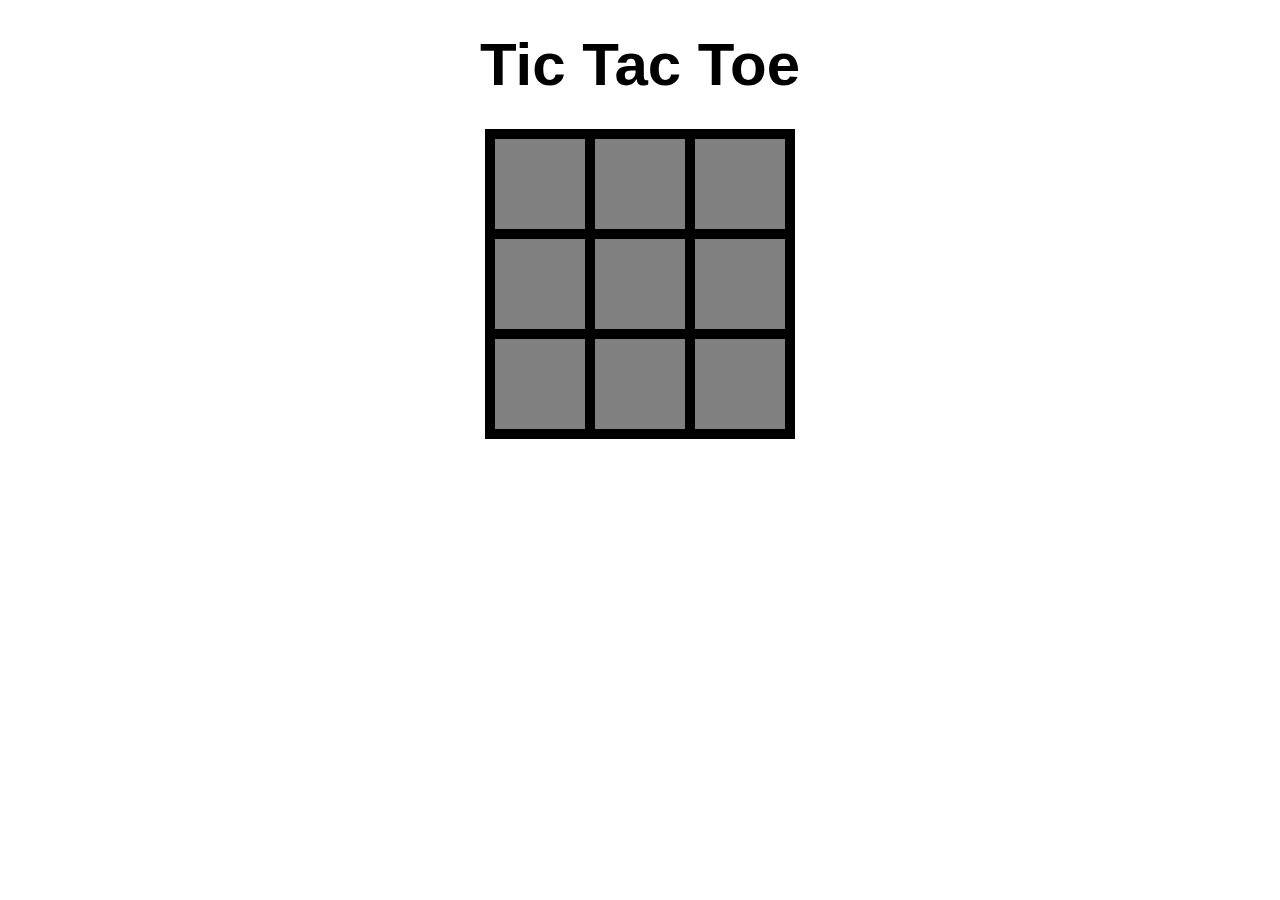
<file: tic-tac-toe/index.html>
<!DOCTYPE html>
<html>
  <head>
    <meta charset="utf-8">
    <title>Tic Tac Toe</title>
    <link rel="stylesheet" type="text/css" href="./css/reset.css">
    <link rel="stylesheet" type="text/css" href="./css/ttt.css">
    <script src="https://ajax.googleapis.com/ajax/libs/jquery/2.2.4/jquery.min.js"></script>
    <script src="./js/bundle.js"></script>
  </head>

  <body>
    <h1>Tic Tac Toe</h1>

    <figure class="ttt"></figure>
  </body>
</html>
</file>
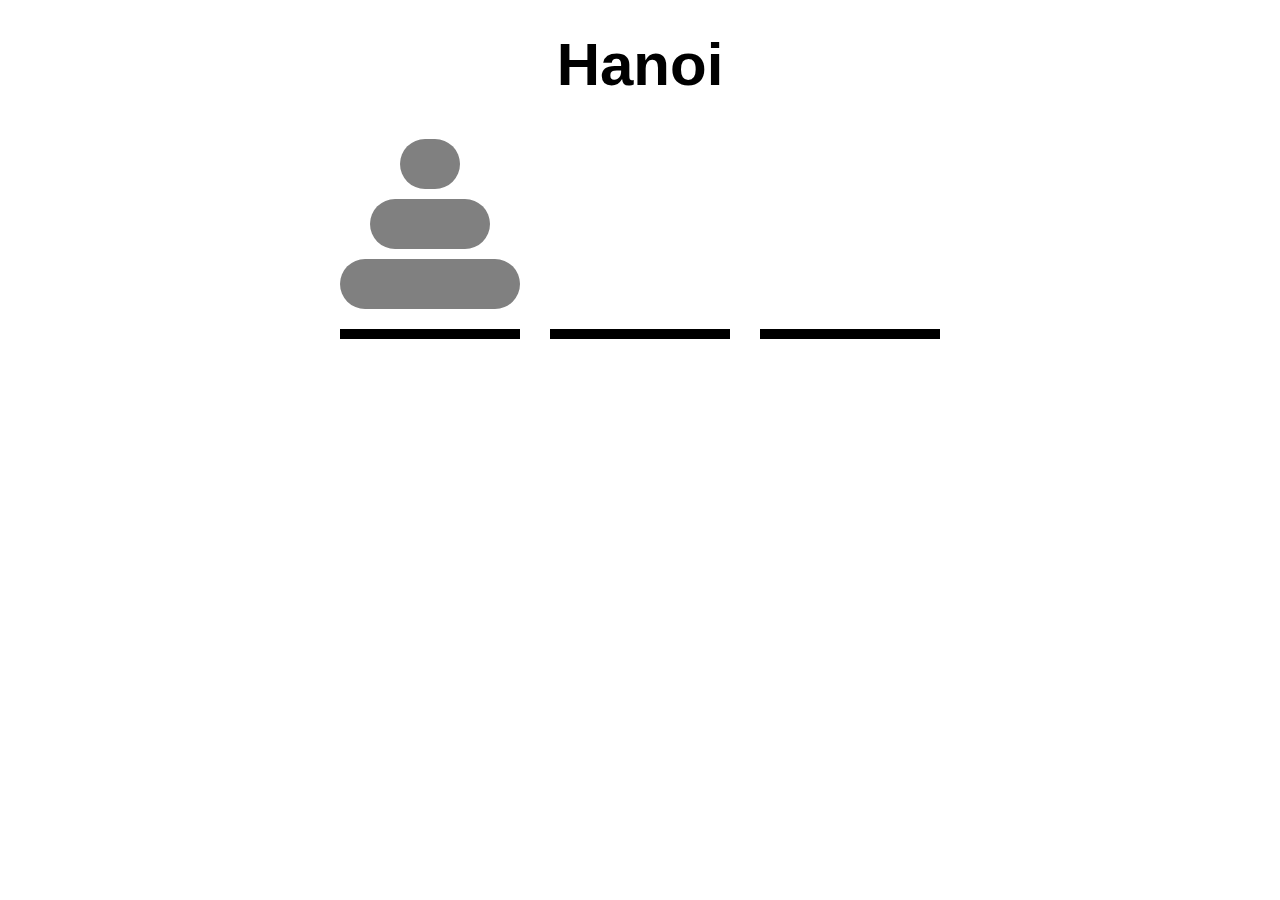
<file: hanoi/html/index.html>
<!DOCTYPE html>
<html>
  <head>
    <meta charset="utf-8">
    <title>Hanoi</title>
    <link rel="stylesheet" type="text/css" href="../css/reset.css">
    <link rel="stylesheet" type="text/css" href="../css/hanoi.css">
    <script src="https://ajax.googleapis.com/ajax/libs/jquery/2.2.4/jquery.min.js"></script>
    <script src="../js/bundle.js"></script>
  </head>

  <body>
    <h1>Hanoi</h1>

    <figure class="hanoi"></figure>
  </body>
</html>
</file>
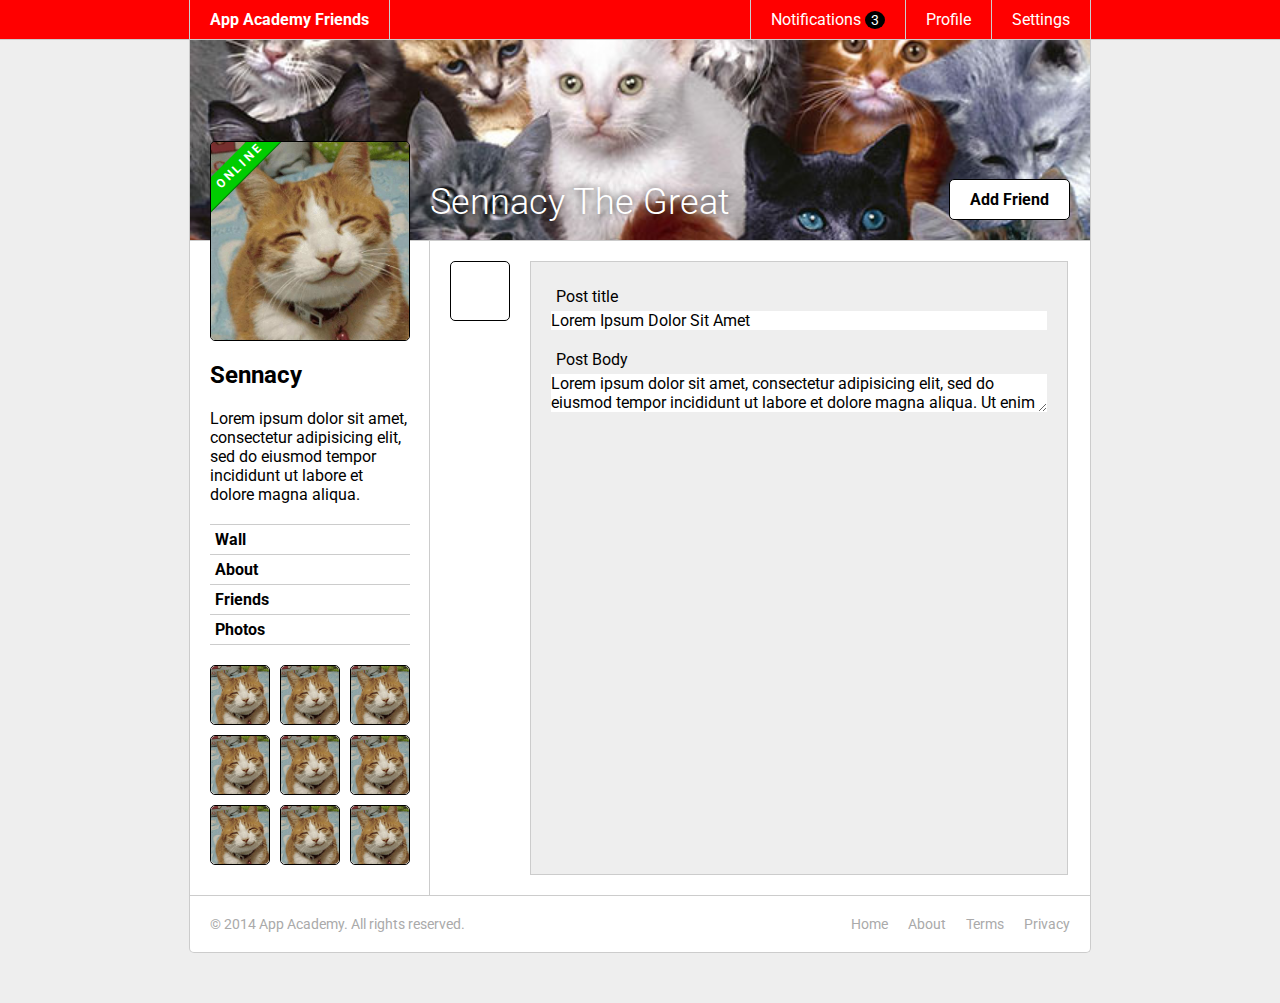
<file: css friends 09/09-forms.html>
<!DOCTYPE html>
<html>
<head>
  <meta charset="utf-8">
  <title>App Academy Friends | PHASE 8: Thumbs</title>
  <link rel="stylesheet" href="http://fonts.googleapis.com/css?family=Roboto:300,400,700" type="text/css">
  <link rel="stylesheet" href="css/00-reset.css" type="text/css">
  <link rel="stylesheet" href="css/01-header.css" type="text/css">
  <link rel="stylesheet" href="css/02-notifications.css" type="text/css">
  <link rel="stylesheet" href="css/03-layout.css" type="text/css">
  <link rel="stylesheet" href="css/04-footer.css" type="text/css">
  <link rel="stylesheet" href="css/05-cats.css" type="text/css">
  <link rel="stylesheet" href="css/06-sidebar.css" type="text/css">
  <link rel="stylesheet" href="css/07-online.css" type="text/css">
  <link rel="stylesheet" href="css/08-thumbs.css" type="text/css">
  <link rel="stylesheet" href="css/09-forms.css" type="text/css">
</head>
<body>

  <header class="header">
    <nav class="header-nav">

      <h1 class="header-logo">
        <a href="#">App Academy Friends</a>
      </h1>

      <ul class="header-list">
        <li>
          <a href="#">Notifications <strong class="badge">3</strong></a>
          <ul class="header-notifications">
            <li><a href="#">Constance likes your photo.</a></li>
            <li><a href="#">Tommy left you a comment.</a></li>
            <li><a href="#">Jonathan is now following you.</a></li>
          </ul>
        </li>
        <li><a href="#">Profile</a></li>
        <li><a href="#">Settings</a></li>
      </ul>

    </nav>
  </header>

  <main class="content">

    <header class="content-header">
      <h1>Sennacy The Great</h1>
      <button class="content-header-add-friend">Add Friend</button>
    </header>

    <section class="content-sidebar">

      <a href="#" class="profile-picture">
        <strong class="online">Online</strong>
        <img src="./images/cat.jpg" alt="">
      </a>

      <div class="profile-info">
        <h2>Sennacy</h2>
        <p>
          Lorem ipsum dolor sit amet, consectetur adipisicing elit, sed do eiusmod tempor incididunt ut labore et dolore magna aliqua.
        </p>
      </div>

      <ul class="profile-nav">
        <li><a href="#">Wall</a></li>
        <li><a href="#">About</a></li>
        <li><a href="#">Friends</a></li>
        <li><a href="#">Photos</a></li>
      </ul>

      <ul class="profile-friends">
        <li><a href="#" class="thumb" title="Sennacy">
          <img src="./images/cat.jpg" alt="">
        </a></li>
        <li><a href="#" class="thumb" title="Jonathan">
          <img src="./images/cat.jpg" alt="">
        </a></li>
        <li><a href="#" class="thumb" title="Tommy">
          <img src="./images/cat.jpg" alt="">
        </a></li>
        <li><a href="#" class="thumb" title="Constance">
          <img src="./images/cat.jpg" alt="">
        </a></li>
        <li><a href="#" class="thumb" title="Ned">
          <img src="./images/cat.jpg" alt="">
        </a></li>
        <li><a href="#" class="thumb" title="Kush">
          <img src="./images/cat.jpg" alt="">
        </a></li>
        <li><a href="#" class="thumb" title="CJ">
          <img src="./images/cat.jpg" alt="">
        </a></li>
        <li><a href="#" class="thumb" title="Jeff">
          <img src="./images/cat.jpg" alt="">
        </a></li>
        <li><a href="#" class="thumb" title="Simon">
          <img src="./images/cat.jpg" alt="">
        </a></li>
      </ul>

    </section>
    <section class="content-main"><a href="#" class="thumb"></a>
      <section class="Post-container">
        
        <form class="input" action="index.html" method="post">
          <label for="post-title">Post title</label>
          <input class="form-input" id="post-title" style="background-color: white"type="text" name="" value="Lorem Ipsum Dolor Sit Amet">
          
          <label for="post-body">Post Body</label>
          <textarea class="form-input" id="post-body" style="background-color: white" name="name">Lorem ipsum dolor sit amet, consectetur adipisicing elit, sed do eiusmod tempor incididunt ut labore et dolore magna aliqua. Ut enim ad minim veniam, quis nostrud exercitation ullamco laboris nisi ut aliquip ex ea commodo consequat.</textarea>
        </form>
        
      </section>
    </section>
  </main>

  <footer class="footer">

    <small class="footer-copy">
      &copy; 2014 App Academy. All rights reserved.
    </small>

    <ul class="footer-links">
      <li><a href="#">Home</a></li>
      <li><a href="#">About</a></li>
      <li><a href="#">Terms</a></li>
      <li><a href="#">Privacy</a></li>
    </ul>

  </footer>

</body>
</html>
</file>
<file: tic-tac-toe/css/ttt.css>
body {
  font-family: sans-serif;
  text-align: center;
  font-weight: bold;
}

h1{
  font-size: 60px;
  padding-top: 30px;
  padding-bottom: 14px;
}

h2{
  font-size: 30px;
  padding-top: 14px;
}

.board {
  width: 300px;
  height: 300px;
  display: flex;
  flex-wrap: wrap;
  flex-direction: row;
  margin: auto;
  border: 5px solid black;
}

.square {
  box-sizing: border-box;
  width: 33.333333333%;
  height: 33.3333333333333333333333333333333333333333%; /* Repeating (of course) */
  background-color: gray;
  border: 5px solid black;
  margin: auto;
  font-size: 60px;
  padding-top: 5px;
}

.square:hover{
  background-color: yellow;
}

.x:hover, .o:hover{
  background-color: white;
}

.x, .o {
  background-color: white;
}

.loser {
  color: red;
}

.winner {
  background-color: green;
  color: white;
}
</file>
<file: hanoi/css/hanoi.css>
body {
  font-family: sans-serif;
  text-align: center;
  font-weight: bold;
}

h1{
  font-size: 60px;
  margin: 30px;
}

.hanoi {
  display: flex;
  width: 600px;
  height: 210px;
  flex-direction: row;
  justify-content: space-between;
  margin: auto;
}

.tower {
  border-bottom: 10px solid black;
  width: 180px;
  height: 210px;
  display: flex;
  flex-direction: column-reverse;
  box-sizing: border-box;
  padding-bottom: 10px;
}

.tower:hover{
  border-bottom: 10px solid blue;
}

.stack-1, .stack-2, .stack-3 {
  background-color: grey;
  /* margin-bottom: 5px; */
  height: 50px;
  border-radius: 50px;
  margin-left: auto;
  margin-right: auto;
  margin-bottom: 10px;
}

.stack-1{
  width: 33.333333%;
}

.stack-2{
  width: 66.66666%;
}

.stack-3{
  width: 100%;
}

.selected{
  border-bottom: 10px solid red;
}
</file>
<file: css friends 09/css/01-header.css>
/* PHASE 1: Header */

body {
  font-family: "Roboto", sans-serif;
  font-size: 16px;
  font-weight: 400;
  background: #eee;
}

.header {
  background: #f00;
  color: #fff;
  border-bottom: 1px solid #ccc;
}

.header a {
  display: block;
  padding: 10px 20px;
}

.header-nav {
  display: flex;
  justify-content: space-between;
  margin: 0 auto;
  width: 900px;
  border-left: 1px solid #ccc;
  border-right: 1px solid #ccc;
}

.header-logo {
  border-right: 1px solid #ccc;
  font-weight: 700;
}

.header-logo:hover {
  background: #000;
}

.header-list {
  display: flex;
}

.header-list > li {
  border-left: 1px solid #ccc;
}

.header-list > li:hover {
  background: #000;
}
</file>
<file: css friends 09/css/02-notifications.css>
/* PHASE 2: Notifications */

.badge {
  display: inline;
  font-size: 14px;
  padding: 1px 6px;
  background: #000;
  border-radius: 50%;
}

li:hover .badge {
  background: #f00;
}

.header {
  position: relative;
  z-index: 1;
}

.header-list > li {
  position: relative;
}

.header-notifications {
  display: none;
  position: absolute;
  left: -1px;
  font-size: 14px;
  white-space: nowrap;
  background: #fff;
  border-left: 1px solid #ccc;
  border-right: 1px solid #ccc;
  border-bottom: 1px solid #ccc;
  border-bottom-left-radius: 5px;
  border-bottom-right-radius: 5px;
  overflow: hidden;
}

li:hover .header-notifications {
  display: block;
}

.header-notifications > li {
  border-top: 1px solid #ccc;
  color: #000;
}

.header-notifications > li:hover {
  background: #eee;
}
</file>
<file: css friends 09/css/03-layout.css>
/* PHASE 3: Layout */

.content {
  display: flex;
  flex-wrap: wrap;
  margin: 0 auto;
  background: #fff;
  width: 900px;
  border: 1px solid #ccc;
  border-top: 0;
}

.content-sidebar {
  width: 200px;
  min-height: 200px;
  padding: 20px;
  padding-right: 19px;
  border-right: 1px solid #ccc;
}

.content-main {
  width: 620px;
  min-height: 200px;
  padding: 20px;
}
</file>
<file: css friends 09/css/04-footer.css>
/* PHASE 4: Footer */

.footer {
  display: flex;
  justify-content: space-between;
  width: 900px;
  margin: 0 auto 50px auto;
  background: #fff;
  color: #aaa;
  font-size: 14px;
  border: 1px solid #ccc;
  border-top: 0;
  border-bottom-left-radius: 5px;
  border-bottom-right-radius: 5px;
}

.footer-copy {
  display: block;
  padding: 20px;
}

.footer-links {
  display: flex;
  padding: 20px;
}

.footer-links > li {
  padding: 0 0 0 20px;
}

.footer a:hover {
  color: #000;
}
</file>
<file: css friends 09/css/05-cats.css>
/* PHASE 5: Cats */

.content-header {
  position: relative;
  height: 200px;
  width: 100%;
  background: url("../images/cats.jpg");
  background-size: cover;
  border-bottom: 1px solid #ccc;
}

.content-header > h1 {
  position: absolute;
  bottom: 20px;
  left: 240px;
  font-size: 36px;
  line-height: 1;
  font-weight: 300;
  color: #fff;
  text-shadow: #000 0 0 10px;
}

.content-header-add-friend {
  position: absolute;
  bottom: 20px;
  right: 20px;
  color: #000;
  background: #fff;
  font-weight: bold;
  padding: 10px 20px;
  border: 1px solid #000;
  border-radius: 5px;
}

.content-header-add-friend:hover {
  background: #eee;
}
</file>
<file: css friends 09/css/06-sidebar.css>
/* PHASE 6: Sidebar */

.profile-picture {
  display: block;
  margin-top: -120px;
  border: 1px solid #000;
  background: #000;
  border-radius: 5px;
  position: relative;
}

.profile-info {
  margin: 20px 0;
}

.profile-info > h2 {
  font-weight: 700;
  font-size: 24px;
}

.profile-info > p {
  margin: 20px 0;
}

.profile-nav {
  margin: 20px 0;
}

.profile-nav > li {
  border-bottom: 1px solid #ccc;
}

.profile-nav > li:first-child {
  border-top: 1px solid #ccc;
}

.profile-nav a {
  display: block;
  padding: 5px;
  font-weight: 700;
}

.profile-nav a:hover {
  background: #eee;
}
</file>
<file: css friends 09/css/07-online.css>
/* PHASE 7: Online */

.profile-picture {
  overflow: hidden;
}

.online {
  display: block;
  position: absolute;
  top: -10px;
  left: -10px;
  font-weight: 700;
  color: #fff;
  background: #0c0;
  padding: 5px 30px;
  text-transform: uppercase;
  font-size: 12px;
  letter-spacing: 3px;
  transform: rotate(-45deg) translateX(-25%);
  box-shadow: 0 1px 0 0 #070;
}
</file>
<file: css friends 09/css/08-thumbs.css>
/* PHASE 8: Thumbs */

.profile-friends {
  display: flex;
  flex-wrap: wrap;
}

.profile-friends > li {
  width: 60px;
  margin: 0 0 10px 0;
}

.profile-friends > li:nth-child(3n-1) {
  margin: 0 10px 10px 10px;
}

.thumb {
  display: block;
  position: relative;
  width: 58px;
  height: 58px;
  border: 1px solid #000;
  border-radius: 5px;
}

.thumb:after {
  content: attr(title);
  display: none;
  position: absolute;
  left: 50%;
  transform: translateX(-50%);
  bottom: 65px;
  background: #000;
  color: #fff;
  font-size: 12px;
  padding: 5px 10px;
  border-radius: 5px;
}

.thumb:before {
  content: "";
  display: none;
  position: absolute;
  left: 50%;
  transform: translateX(-50%);
  top: -7px;
  border-top: 5px solid #000;
  border-bottom: 0;
  border-right: 5px solid transparent;
  border-left: 5px solid transparent;
}

.thumb:hover:before,
.thumb:hover:after {
  display: block;
}

.thumb > img {
  border-radius: 5px;
}
</file>
<file: css friends 09/css/09-forms.css>
/* PHASE 9: Forms */
.content-main{
  display: flex;
}

.Post-container{
  background-color: #eee;
  border: 1px solid #ccc;
  margin-left: 20px;
  padding: 20px;
  width: 80%;
}

.input{
  display: flex;
  flex-direction: column;
}

.input label{
  margin: 5px;
}

.form-input {
  margin-bottom: 15px;
}
</file>
